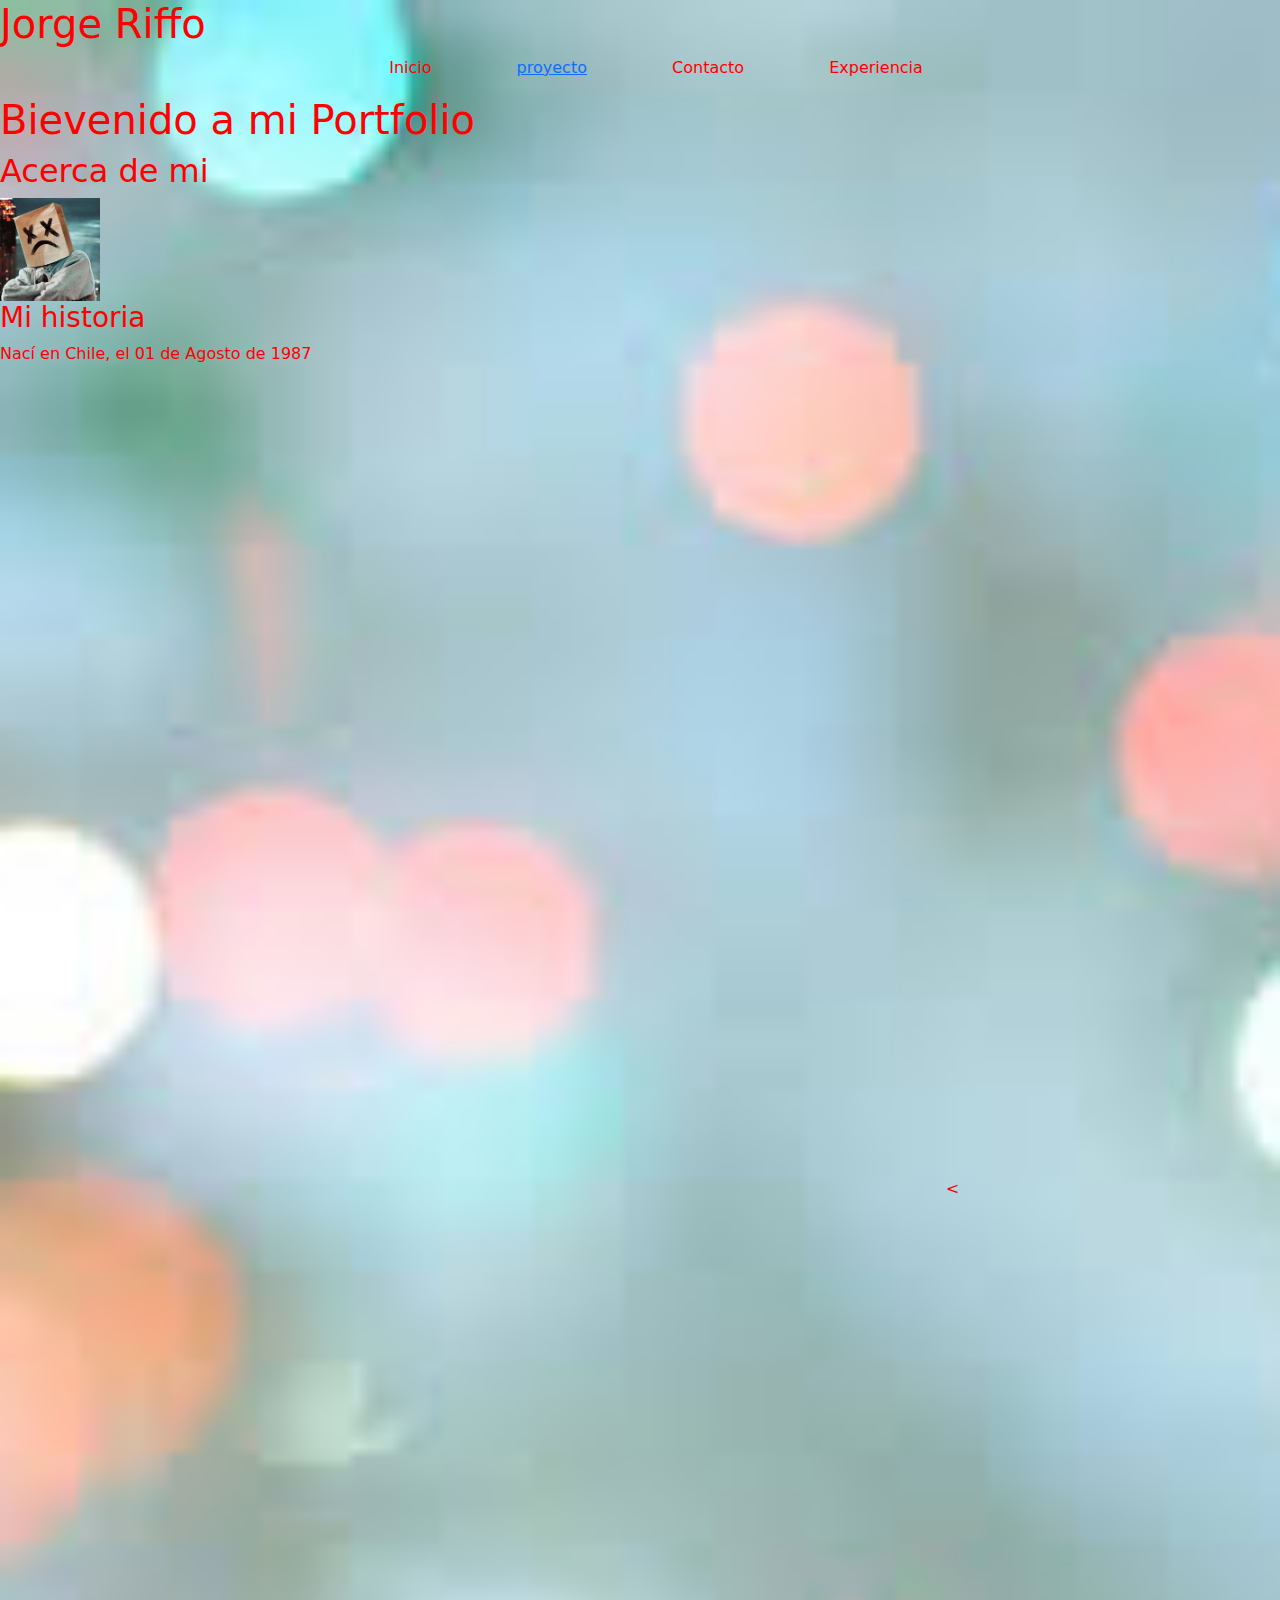
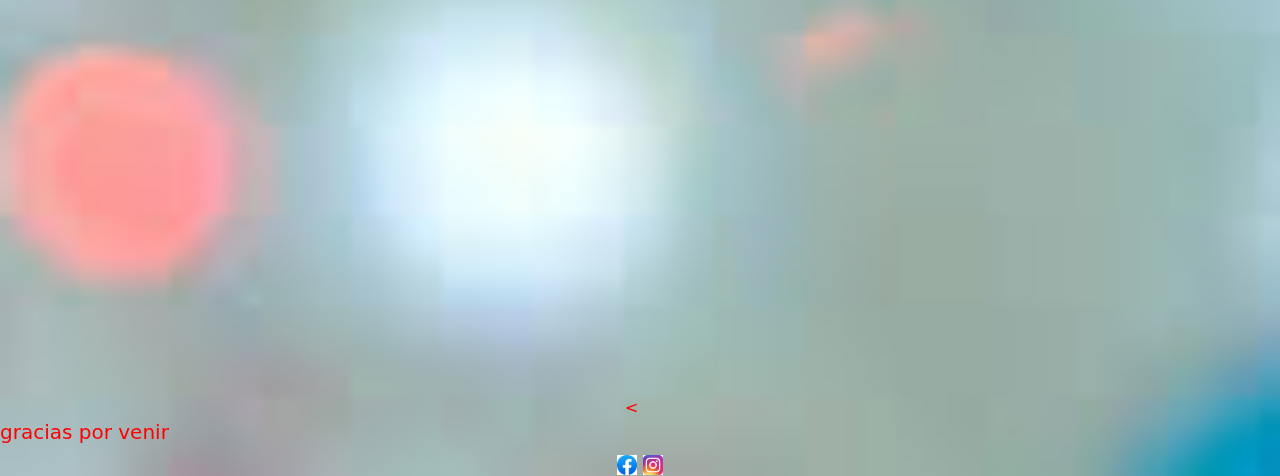
<file: index.html>
<!DOCTYPE html>
<html>
    <head>
        <!DOCTYPE html>
        <html lang="en">
        <head>
            <meta charset="UTF-8">
            <meta name="viewport" content="width=device-width, initial-scale=1.0">
            <title>Document</title>
            <link rel="stylesheet" href="/css/style.css">
            <link href="https://cdn.jsdelivr.net/npm/bootstrap@5.3.3/dist/css/bootstrap.min.css" rel="stylesheet" integrity="sha384-QWTKZyjpPEjISv5WaRU9OFeRpok6YctnYmDr5pNlyT2bRjXh0JMhjY6hW+ALEwIH" crossorigin="anonymous">
            
        </head>
        <body>


            
        </body>
        </html>
<title>
        Jorge Riffo Maechel.
</title>
    </head>


<header>
    <h1>Jorge Riffo </h1>
    <nav>
        <ul>
          <li>Inicio</li>
          <li><a href="http://www.eletutor.com"> proyecto</a></li>
          <li>Contacto</li> 
          <li>Experiencia</li>
          
        </ul>
                </nav>
                
</header>
   
<main>

    <h1> Bievenido a mi Portfolio</h1>
    <h2>Acerca de mi</h2>
    <img src="[data-uri]" alt="">
    <h3> Mi historia</h3>
        <p> Nací en Chile, el 01 de Agosto de 1987</p>
<div>
    <iframe width="560" height="315" src="https://www.youtube.com/embed/vuGLrEuXCKg?si=4r0PN8xAwnToCkhm" title="YouTube video player" frameborder="0" allow="accelerometer; autoplay; clipboard-write; encrypted-media; gyroscope; picture-in-picture; web-share" referrerpolicy="strict-origin-when-cross-origin" allowfullscreen></iframe> <br>

    <iframe src="https://www.google.com/maps/embed?pb=!1m18!1m12!1m3!1d19468.52935807219!2d20.866281410042557!3d52.41453840266805!2m3!1f0!2f0!3f0!3m2!1i1024!2i768!4f13.1!3m3!1m2!1s0x471eb9c5d0d565c9%3A0x6a53d4b90f575404!2s05-123%20Chotom%C3%B3w!5e0!3m2!1ses-419!2spl!4v1720793194530!5m2!1ses-419!2spl" width="600" height="450" style="border:0;" allowfullscreen="" loading="lazy" referrerpolicy="no-referrer-when-downgrade"></iframe> <
</div>
        <iframe width="560" height="315" src="https://www.youtube.com/embed/vuGLrEuXCKg?si=4r0PN8xAwnToCkhm" title="YouTube video player" frameborder="0" allow="accelerometer; autoplay; clipboard-write; encrypted-media; gyroscope; picture-in-picture; web-share" referrerpolicy="strict-origin-when-cross-origin" allowfullscreen></iframe> <br>

        <iframe src="https://www.google.com/maps/embed?pb=!1m18!1m12!1m3!1d19468.52935807219!2d20.866281410042557!3d52.41453840266805!2m3!1f0!2f0!3f0!3m2!1i1024!2i768!4f13.1!3m3!1m2!1s0x471eb9c5d0d565c9%3A0x6a53d4b90f575404!2s05-123%20Chotom%C3%B3w!5e0!3m2!1ses-419!2spl!4v1720793194530!5m2!1ses-419!2spl" width="600" height="450" style="border:0;" allowfullscreen="" loading="lazy" referrerpolicy="no-referrer-when-downgrade"></iframe> <
</main>
<footer>
    <h5> gracias por venir</h5>
    <div>
        <img src="[data-uri]" alt="">
  <img src="[data-uri]" alt="">
    </div>
</footer>

    </body>
    
</html>
</file>
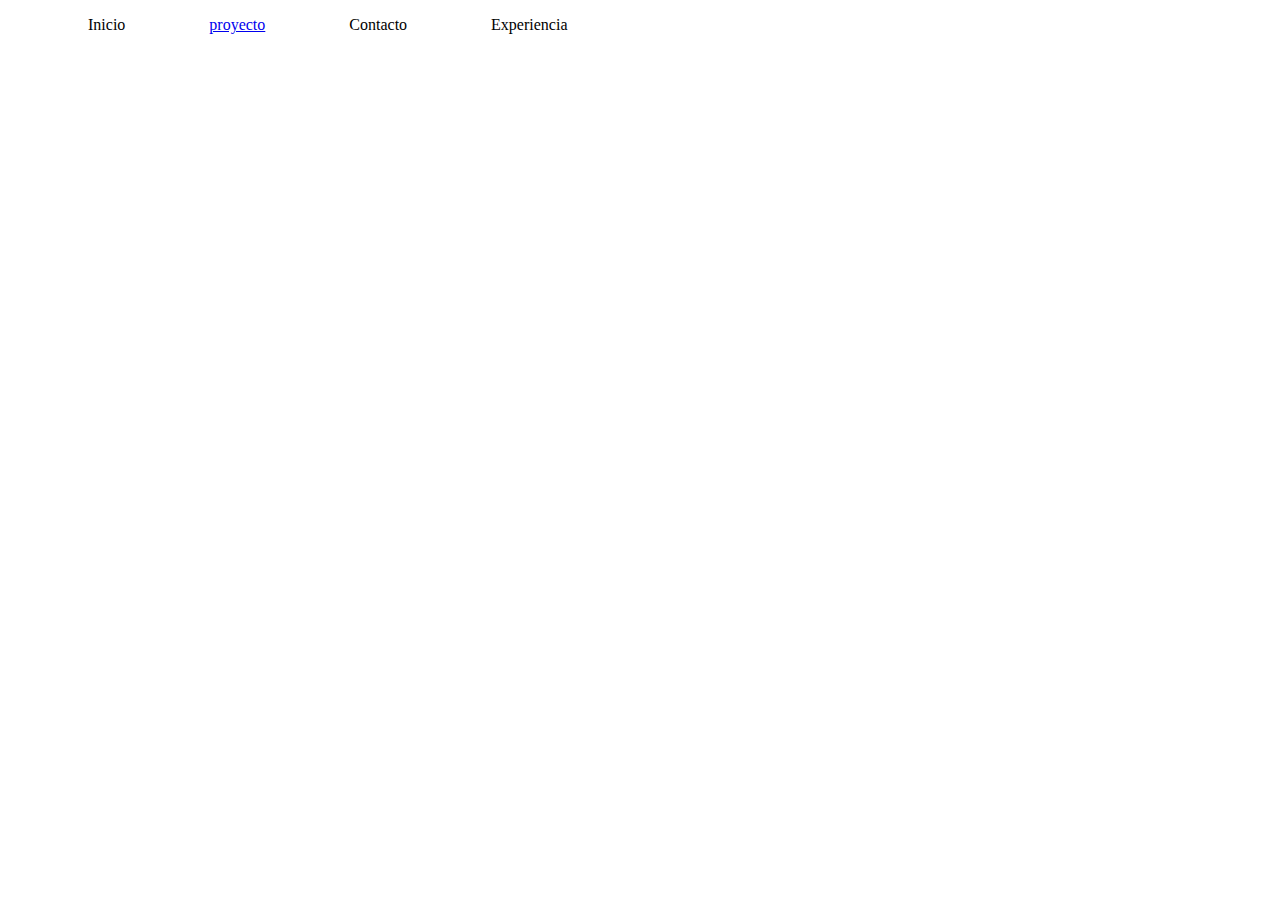
<file: prueba.html>
<!DOCTYPE html>
<html lang="en">
<head>
    <meta charset="UTF-8">
    <meta name="viewport" content="width=device-width, initial-scale=1.0">
    <title>Document</title>
</head>
<body>
    <style>
        li{
    display: inline-block;
    margin: 0px 40px;
 }
 @media (min-width: 0px)
 and (max-width:480px)
 {
   li{
    font-size: 10px;
      display: block;
   }
 }
    </style>
    <nav>
        <ul>
          <li>Inicio</li>
          <li><a href="http://www.eletutor.com"> proyecto</a></li>
          <li>Contacto</li> 
          <li>Experiencia</li>
          
        </ul>
                </nav>
    
</body>
</html>
</file>
<file: css/style.css>
*{
    color:red;
    margin: 0;
    padding: 0;
}
 body{
   font-family: Arial, Helvetica, sans-serif;
 background-image: url("[data-uri]");
background-repeat: no-repeat; 
background-position: center;
background-size: cover;
}
 ul{
    text-align: center;
    margin: 10px;
 }
 li{
    display: inline-block;
    margin: 0px 40px;
 }

 a{
    text-decoration: none;
 }
 main img{
    width: 100px;
 }
 div{
    text-align: center;
 }
 iframe {
margin: 10px;
 }
 footer img {
    width: 20px;
 }

 @media (min-width: 0px)
 and (max-width:480px)
 {
   li{
      display: block;
   }
 }
</file>
